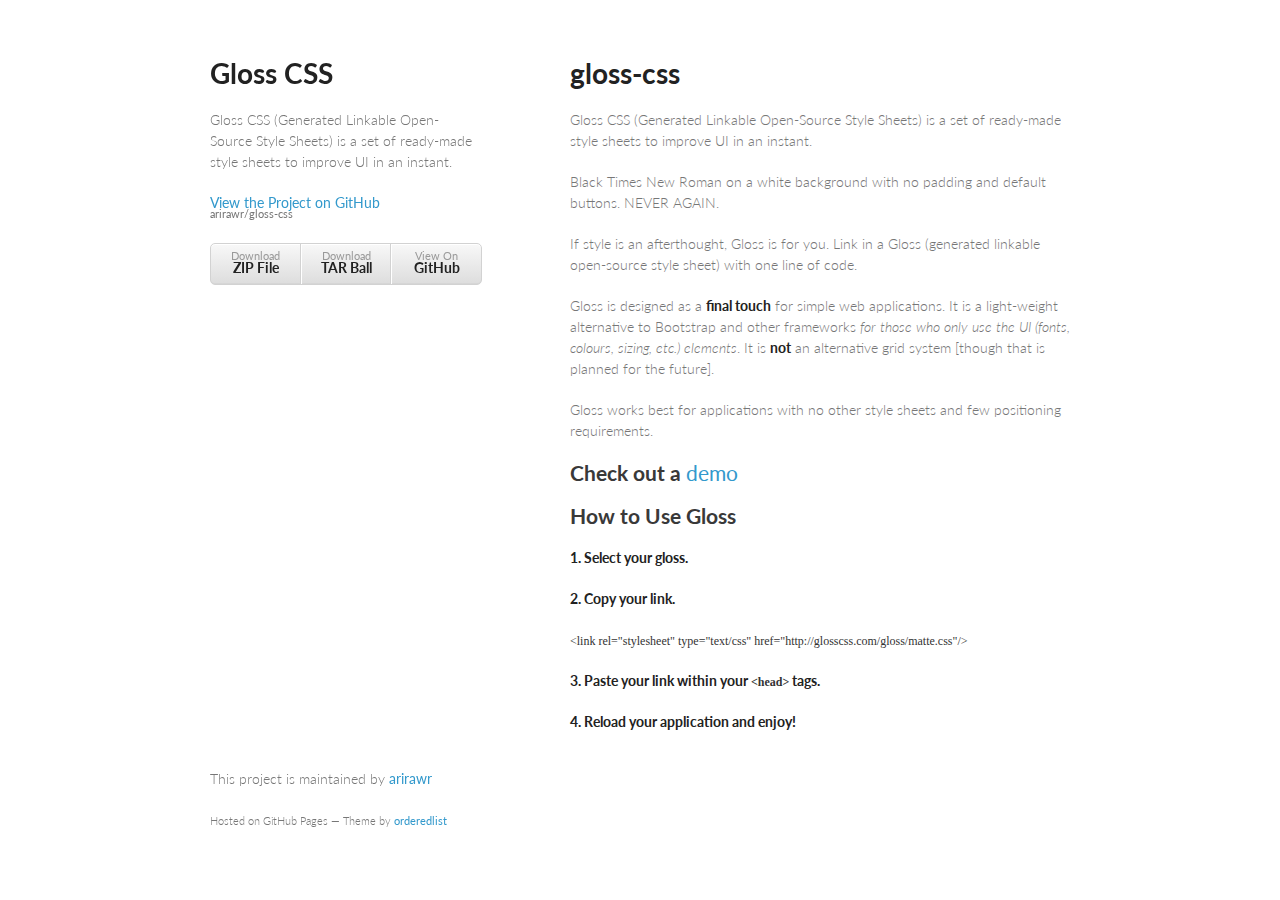
<file: index.html>
<!doctype html>
<html>
  <head>
    <meta charset="utf-8">
    <meta http-equiv="X-UA-Compatible" content="chrome=1">
    <title>Gloss CSS by arirawr</title>

    <link rel="stylesheet" href="stylesheets/styles.css">
    <link rel="stylesheet" href="stylesheets/github-light.css">
    <meta name="viewport" content="width=device-width, initial-scale=1, user-scalable=no">
    <!--[if lt IE 9]>
    <script src="//html5shiv.googlecode.com/svn/trunk/html5.js"></script>
    <![endif]-->
  </head>
  <body>
    <div class="wrapper">
      <header>
        <h1>Gloss CSS</h1>
        <p>Gloss CSS (Generated Linkable Open-Source Style Sheets) is a set of ready-made style sheets to improve UI in an instant.</p>

        <p class="view"><a href="https://github.com/arirawr/gloss-css">View the Project on GitHub <small>arirawr/gloss-css</small></a></p>


        <ul>
          <li><a href="https://github.com/arirawr/gloss-css/zipball/master">Download <strong>ZIP File</strong></a></li>
          <li><a href="https://github.com/arirawr/gloss-css/tarball/master">Download <strong>TAR Ball</strong></a></li>
          <li><a href="https://github.com/arirawr/gloss-css">View On <strong>GitHub</strong></a></li>
        </ul>
      </header>
      <section>
        <h1>
<a id="gloss-css" class="anchor" href="#gloss-css" aria-hidden="true"><span class="octicon octicon-link"></span></a>gloss-css</h1>

<p>Gloss CSS (Generated Linkable Open-Source Style Sheets) is a set of ready-made style sheets to improve UI in an instant.</p>

<p>Black Times New Roman on a white background with no padding and default buttons. NEVER AGAIN.</p>

<p>If style is an afterthought, Gloss is for you. Link in a Gloss (generated linkable open-source style sheet) with one line of code.</p>

<p>Gloss is designed as a <strong>final touch</strong> for simple web applications. It is a light-weight alternative to Bootstrap and other frameworks <em>for those who only use the UI (fonts, colours, sizing, etc.) elements</em>. It is <strong>not</strong> an alternative grid system [though that is planned for the future].</p>

<p>Gloss works best for applications with no other style sheets and few positioning requirements.</p>

<h2>Check out a <a href="demo/matte">demo</a></h2>

<h2>
<a id="how-to-use-gloss" class="anchor" href="#how-to-use-gloss" aria-hidden="true"><span class="octicon octicon-link"></span></a>How to Use Gloss</h2>

<p><strong>1. Select your gloss.</strong></p>

<p><strong>2. Copy your link.</strong></p>

<p><code>&lt;link rel="stylesheet" type="text/css" href="http://glosscss.com/gloss/matte.css"/&gt;</code></p>

<p><strong>3. Paste your link within your <code>&lt;head&gt;</code> tags.</strong></p>

<p><strong>4. Reload your application and enjoy!</strong></p>
      </section>
      <footer>
        <p>This project is maintained by <a href="https://github.com/arirawr">arirawr</a></p>
        <p><small>Hosted on GitHub Pages &mdash; Theme by <a href="https://github.com/orderedlist">orderedlist</a></small></p>
      </footer>
    </div>
    <script src="javascripts/scale.fix.js"></script>
    
  </body>
</html>
</file>
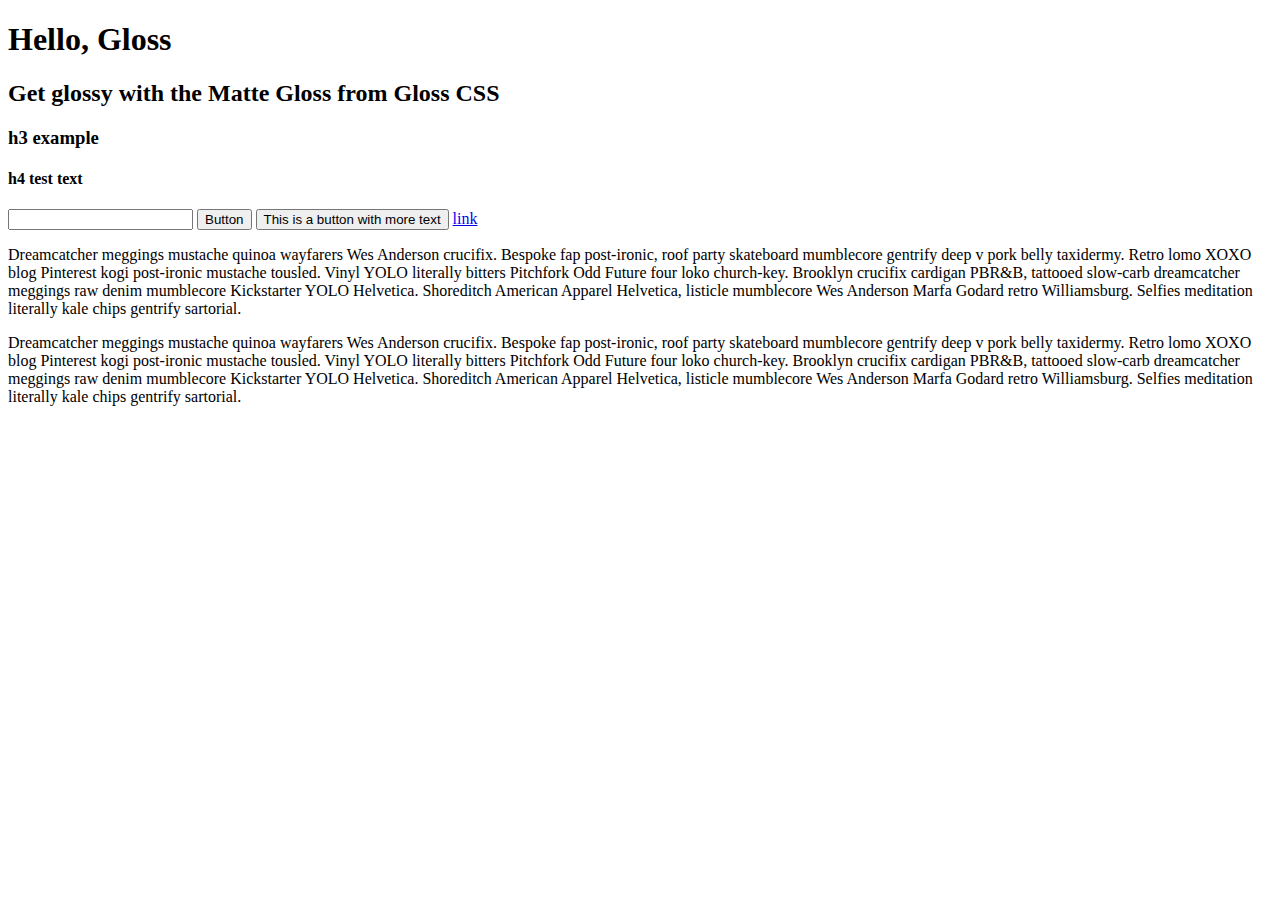
<file: demo/matte/index.html>
﻿<!DOCTYPE html>

<html lang="en" xmlns="http://www.w3.org/1999/xhtml">
<head>
    <meta charset="utf-8" />
    <title>Matte Gloss from Gloss CSS</title>
    <link rel="stylesheet" type="text/css" href="http://glosscss.com/gloss/matte.css"/>
</head>
<body>
    <h1>Hello, Gloss</h1>
    <h2>Get glossy with the Matte Gloss from Gloss CSS</h2>
    <h3>h3 example</h3>
    <h4>h4 test text</h4>
    <input/>
    <button>Button</button>
    <button>This is a button with more text</button>
    <a href="#">link</a>
    <p>Dreamcatcher meggings mustache quinoa wayfarers Wes Anderson crucifix. Bespoke fap post-ironic, roof party skateboard mumblecore gentrify deep v pork belly taxidermy. Retro lomo XOXO blog Pinterest kogi post-ironic mustache tousled. Vinyl YOLO literally bitters Pitchfork Odd Future four loko church-key. Brooklyn crucifix cardigan PBR&B, tattooed slow-carb dreamcatcher meggings raw denim mumblecore Kickstarter YOLO Helvetica. Shoreditch American Apparel Helvetica, listicle mumblecore Wes Anderson Marfa Godard retro Williamsburg. Selfies meditation literally kale chips gentrify sartorial.</p>
    <p>Dreamcatcher meggings mustache quinoa wayfarers Wes Anderson crucifix. Bespoke fap post-ironic, roof party skateboard mumblecore gentrify deep v pork belly taxidermy. Retro lomo XOXO blog Pinterest kogi post-ironic mustache tousled. Vinyl YOLO literally bitters Pitchfork Odd Future four loko church-key. Brooklyn crucifix cardigan PBR&B, tattooed slow-carb dreamcatcher meggings raw denim mumblecore Kickstarter YOLO Helvetica. Shoreditch American Apparel Helvetica, listicle mumblecore Wes Anderson Marfa Godard retro Williamsburg. Selfies meditation literally kale chips gentrify sartorial.</p>
</body>
</html>
</file>
<file: stylesheets/styles.css>
@import url(https://fonts.googleapis.com/css?family=Lato:300italic,700italic,300,700);

body {
  padding:50px;
  font:14px/1.5 Lato, "Helvetica Neue", Helvetica, Arial, sans-serif;
  color:#777;
  font-weight:300;
}

h1, h2, h3, h4, h5, h6 {
  color:#222;
  margin:0 0 20px;
}

p, ul, ol, table, pre, dl {
  margin:0 0 20px;
}

h1, h2, h3 {
  line-height:1.1;
}

h1 {
  font-size:28px;
}

h2 {
  color:#393939;
}

h3, h4, h5, h6 {
  color:#494949;
}

a {
  color:#39c;
  font-weight:400;
  text-decoration:none;
}

a small {
  font-size:11px;
  color:#777;
  margin-top:-0.6em;
  display:block;
}

.wrapper {
  width:860px;
  margin:0 auto;
}

blockquote {
  border-left:1px solid #e5e5e5;
  margin:0;
  padding:0 0 0 20px;
  font-style:italic;
}

code, pre {
  font-family:Monaco, Bitstream Vera Sans Mono, Lucida Console, Terminal;
  color:#333;
  font-size:12px;
}

pre {
  padding:8px 15px;
  background: #f8f8f8;
  border-radius:5px;
  border:1px solid #e5e5e5;
  overflow-x: auto;
}

table {
  width:100%;
  border-collapse:collapse;
}

th, td {
  text-align:left;
  padding:5px 10px;
  border-bottom:1px solid #e5e5e5;
}

dt {
  color:#444;
  font-weight:700;
}

th {
  color:#444;
}

img {
  max-width:100%;
}

header {
  width:270px;
  float:left;
  position:fixed;
}

header ul {
  list-style:none;
  height:40px;

  padding:0;

  background: #eee;
  background: -moz-linear-gradient(top, #f8f8f8 0%, #dddddd 100%);
  background: -webkit-gradient(linear, left top, left bottom, color-stop(0%,#f8f8f8), color-stop(100%,#dddddd));
  background: -webkit-linear-gradient(top, #f8f8f8 0%,#dddddd 100%);
  background: -o-linear-gradient(top, #f8f8f8 0%,#dddddd 100%);
  background: -ms-linear-gradient(top, #f8f8f8 0%,#dddddd 100%);
  background: linear-gradient(top, #f8f8f8 0%,#dddddd 100%);

  border-radius:5px;
  border:1px solid #d2d2d2;
  box-shadow:inset #fff 0 1px 0, inset rgba(0,0,0,0.03) 0 -1px 0;
  width:270px;
}

header li {
  width:89px;
  float:left;
  border-right:1px solid #d2d2d2;
  height:40px;
}

header ul a {
  line-height:1;
  font-size:11px;
  color:#999;
  display:block;
  text-align:center;
  padding-top:6px;
  height:40px;
}

strong {
  color:#222;
  font-weight:700;
}

header ul li + li {
  width:88px;
  border-left:1px solid #fff;
}

header ul li + li + li {
  border-right:none;
  width:89px;
}

header ul a strong {
  font-size:14px;
  display:block;
  color:#222;
}

section {
  width:500px;
  float:right;
  padding-bottom:50px;
}

small {
  font-size:11px;
}

hr {
  border:0;
  background:#e5e5e5;
  height:1px;
  margin:0 0 20px;
}

footer {
  width:270px;
  float:left;
  position:fixed;
  bottom:50px;
}

@media print, screen and (max-width: 960px) {

  div.wrapper {
    width:auto;
    margin:0;
  }

  header, section, footer {
    float:none;
    position:static;
    width:auto;
  }

  header {
    padding-right:320px;
  }

  section {
    border:1px solid #e5e5e5;
    border-width:1px 0;
    padding:20px 0;
    margin:0 0 20px;
  }

  header a small {
    display:inline;
  }

  header ul {
    position:absolute;
    right:50px;
    top:52px;
  }
}

@media print, screen and (max-width: 720px) {
  body {
    word-wrap:break-word;
  }

  header {
    padding:0;
  }

  header ul, header p.view {
    position:static;
  }

  pre, code {
    word-wrap:normal;
  }
}

@media print, screen and (max-width: 480px) {
  body {
    padding:15px;
  }

  header ul {
    display:none;
  }
}

@media print {
  body {
    padding:0.4in;
    font-size:12pt;
    color:#444;
  }
}
</file>
<file: stylesheets/github-light.css>
/*
   Copyright 2014 GitHub Inc.

   Licensed under the Apache License, Version 2.0 (the "License");
   you may not use this file except in compliance with the License.
   You may obtain a copy of the License at

       http://www.apache.org/licenses/LICENSE-2.0

   Unless required by applicable law or agreed to in writing, software
   distributed under the License is distributed on an "AS IS" BASIS,
   WITHOUT WARRANTIES OR CONDITIONS OF ANY KIND, either express or implied.
   See the License for the specific language governing permissions and
   limitations under the License.

*/

.pl-c /* comment */ {
  color: #969896;
}

.pl-c1      /* constant, markup.raw, meta.diff.header, meta.module-reference, meta.property-name, support, support.constant, support.variable, variable.other.constant */,
.pl-s .pl-v /* string variable */ {
  color: #0086b3;
}

.pl-e  /* entity */,
.pl-en /* entity.name */ {
  color: #795da3;
}

.pl-s .pl-s1 /* string source */,
.pl-smi      /* storage.modifier.import, storage.modifier.package, storage.type.java, variable.other, variable.parameter.function */ {
  color: #333;
}

.pl-ent /* entity.name.tag */ {
  color: #63a35c;
}

.pl-k /* keyword, storage, storage.type */ {
  color: #a71d5d;
}

.pl-pds              /* punctuation.definition.string, string.regexp.character-class */,
.pl-s                /* string */,
.pl-s .pl-pse .pl-s1 /* string punctuation.section.embedded source */,
.pl-sr               /* string.regexp */,
.pl-sr .pl-cce       /* string.regexp constant.character.escape */,
.pl-sr .pl-sra       /* string.regexp string.regexp.arbitrary-repitition */,
.pl-sr .pl-sre       /* string.regexp source.ruby.embedded */ {
  color: #183691;
}

.pl-v /* variable */ {
  color: #ed6a43;
}

.pl-id /* invalid.deprecated */ {
  color: #b52a1d;
}

.pl-ii /* invalid.illegal */ {
  background-color: #b52a1d;
  color: #f8f8f8;
}

.pl-sr .pl-cce /* string.regexp constant.character.escape */ {
  color: #63a35c;
  font-weight: bold;
}

.pl-ml /* markup.list */ {
  color: #693a17;
}

.pl-mh        /* markup.heading */,
.pl-mh .pl-en /* markup.heading entity.name */,
.pl-ms        /* meta.separator */ {
  color: #1d3e81;
  font-weight: bold;
}

.pl-mq /* markup.quote */ {
  color: #008080;
}

.pl-mi /* markup.italic */ {
  color: #333;
  font-style: italic;
}

.pl-mb /* markup.bold */ {
  color: #333;
  font-weight: bold;
}

.pl-md /* markup.deleted, meta.diff.header.from-file */ {
  background-color: #ffecec;
  color: #bd2c00;
}

.pl-mi1 /* markup.inserted, meta.diff.header.to-file */ {
  background-color: #eaffea;
  color: #55a532;
}

.pl-mdr /* meta.diff.range */ {
  color: #795da3;
  font-weight: bold;
}

.pl-mo /* meta.output */ {
  color: #1d3e81;
}
</file>
